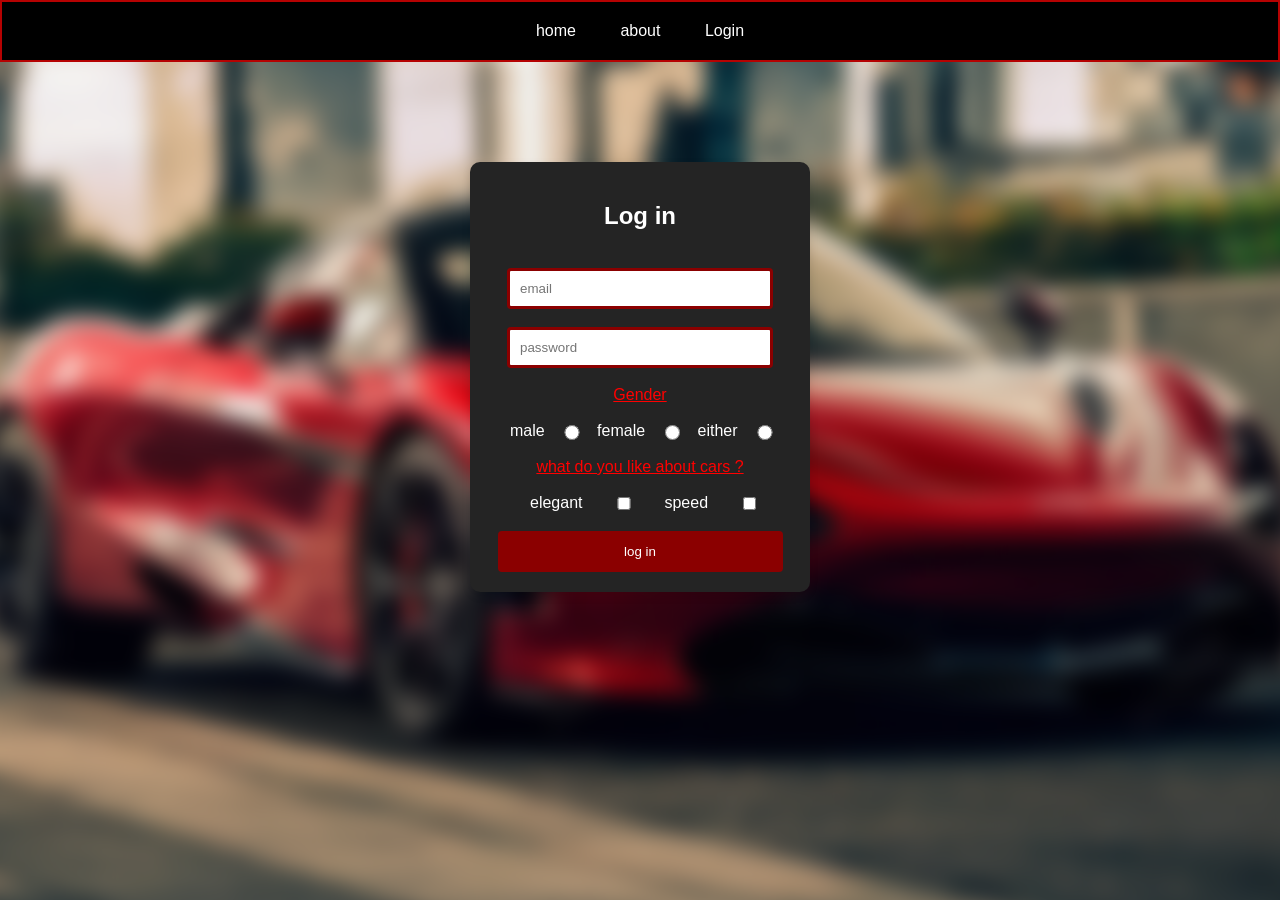
<file: index.html>
<!DOCTYPE html>
<html>
    <head>
        <title>log in</title>
        <link rel="stylesheet" href="style.css">
    </head>
    <body class="bdy">
        <div class="background-image"></div>
        <div class="nave">
            <a href="home.html">home</a>
            <a href="about.html">about</a>
            <a href="index.html">Login</a>
        </div>
        <font color="white">
        <div class="basee">
        <form action="home.html">
            <h2>Log in</h2>
            <br>
            <input type="email" placeholder="email" required><br>
            <br>    
            <input type="password" placeholder="password" required><br>
            <br>
            <div class="gen">
            </div>
            <font color="red"><u>
            <label>Gender</label></u></font><br> <br>
            <div class="rad">male<input type="radio" name="a" required>female<input type="radio"name="a" required>either<input type="radio" name="a"></div><br>
            <font color="red"><u>what do you like about cars ?</u></font> <br><br>
            <div class="age">
                elegant<input type="checkbox">speed<input type="checkbox">
            </div>
            <br>
            <input id="press" type="submit" value="log in">
        </form>
        </div>
        </font>
    </body>
</html>
</file>
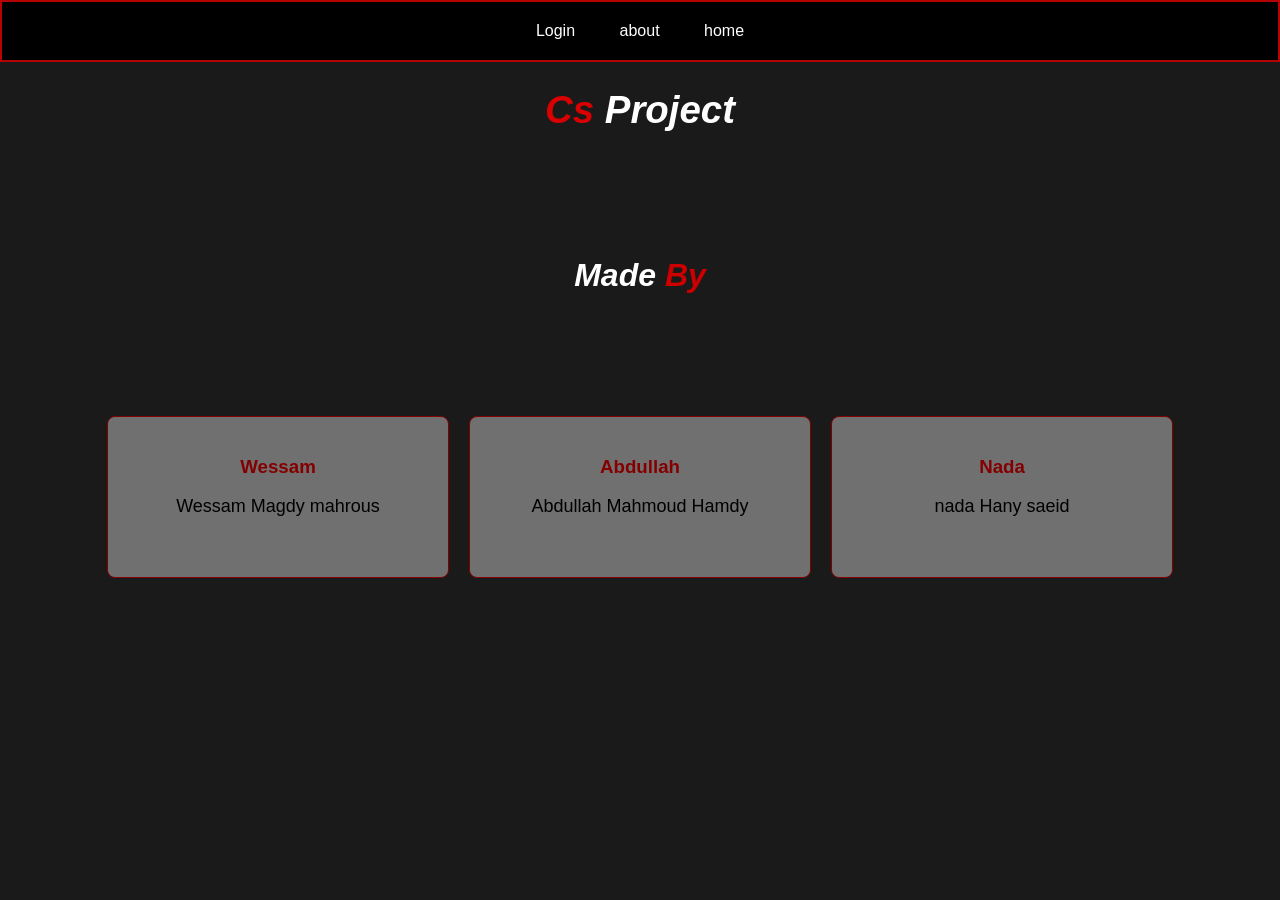
<file: about.html>
<!DOCTYPE html>
<html lang="ar" dir="rtl">
<head>
    <meta charset="UTF-8">
    <title>CS Project</title>
    <link rel="stylesheet" href="style.css">
</head>
<body class="abou">
<div class="nave">
            <a href="home.html">home</a>
            <a href="about.html">about</a>
            <a href="index.html">Login</a>
        </div>
    <header>
        <b><i>
        <h1>Cs <font color="white">Project</font></h1>
        </b>
    </header>
    <main>
        <b></b><h1><font color="white">Made</font> By</h1></b></i>
        <div class="features">
            <div class="box">
                <h3>Nada</h3>
                <p>nada Hany saeid</p>
            </div>
            <div class="box">
                <h3>Abdullah</h3>
                <p>Abdullah Mahmoud Hamdy</p>
            </div>
            
            <div class="box">
                <h3>Wessam</h3>
                <p>Wessam Magdy mahrous</p>
            </div>
        </div>
    </main>
</body>
</html>
</file>
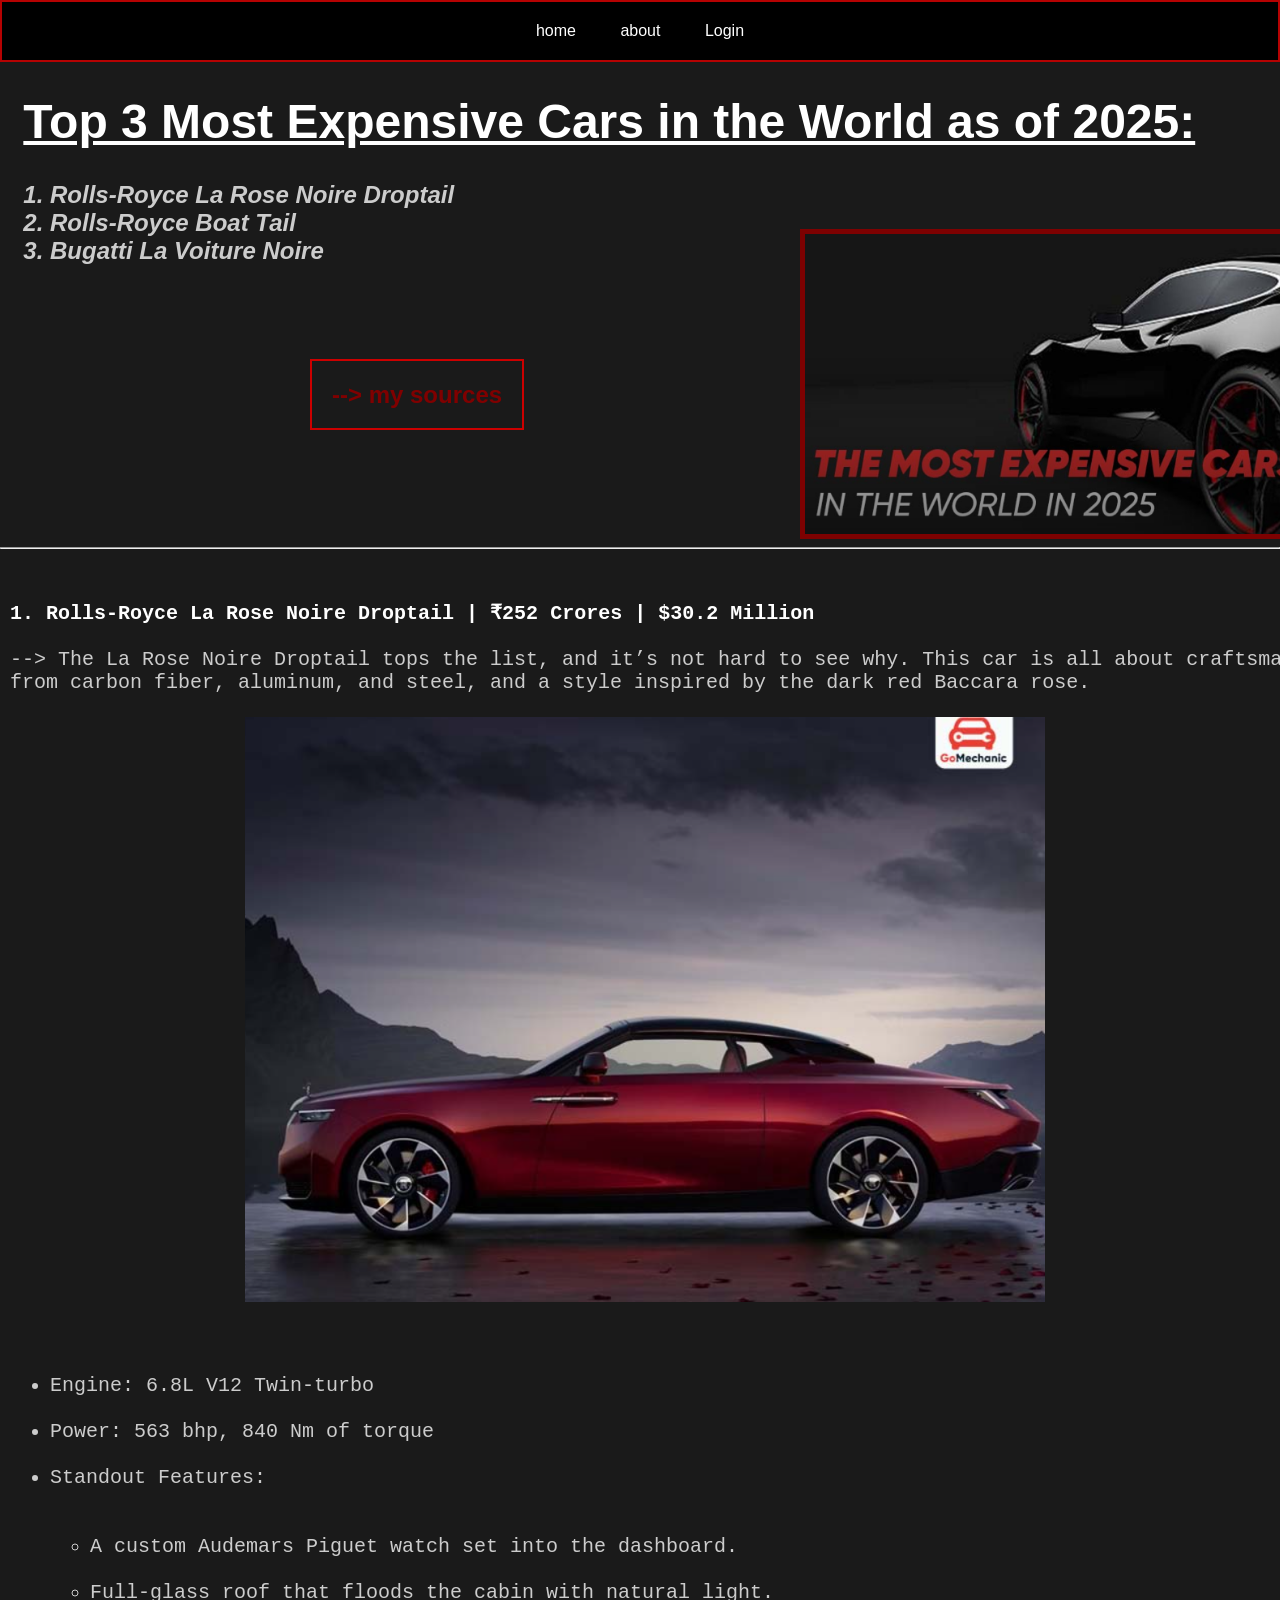
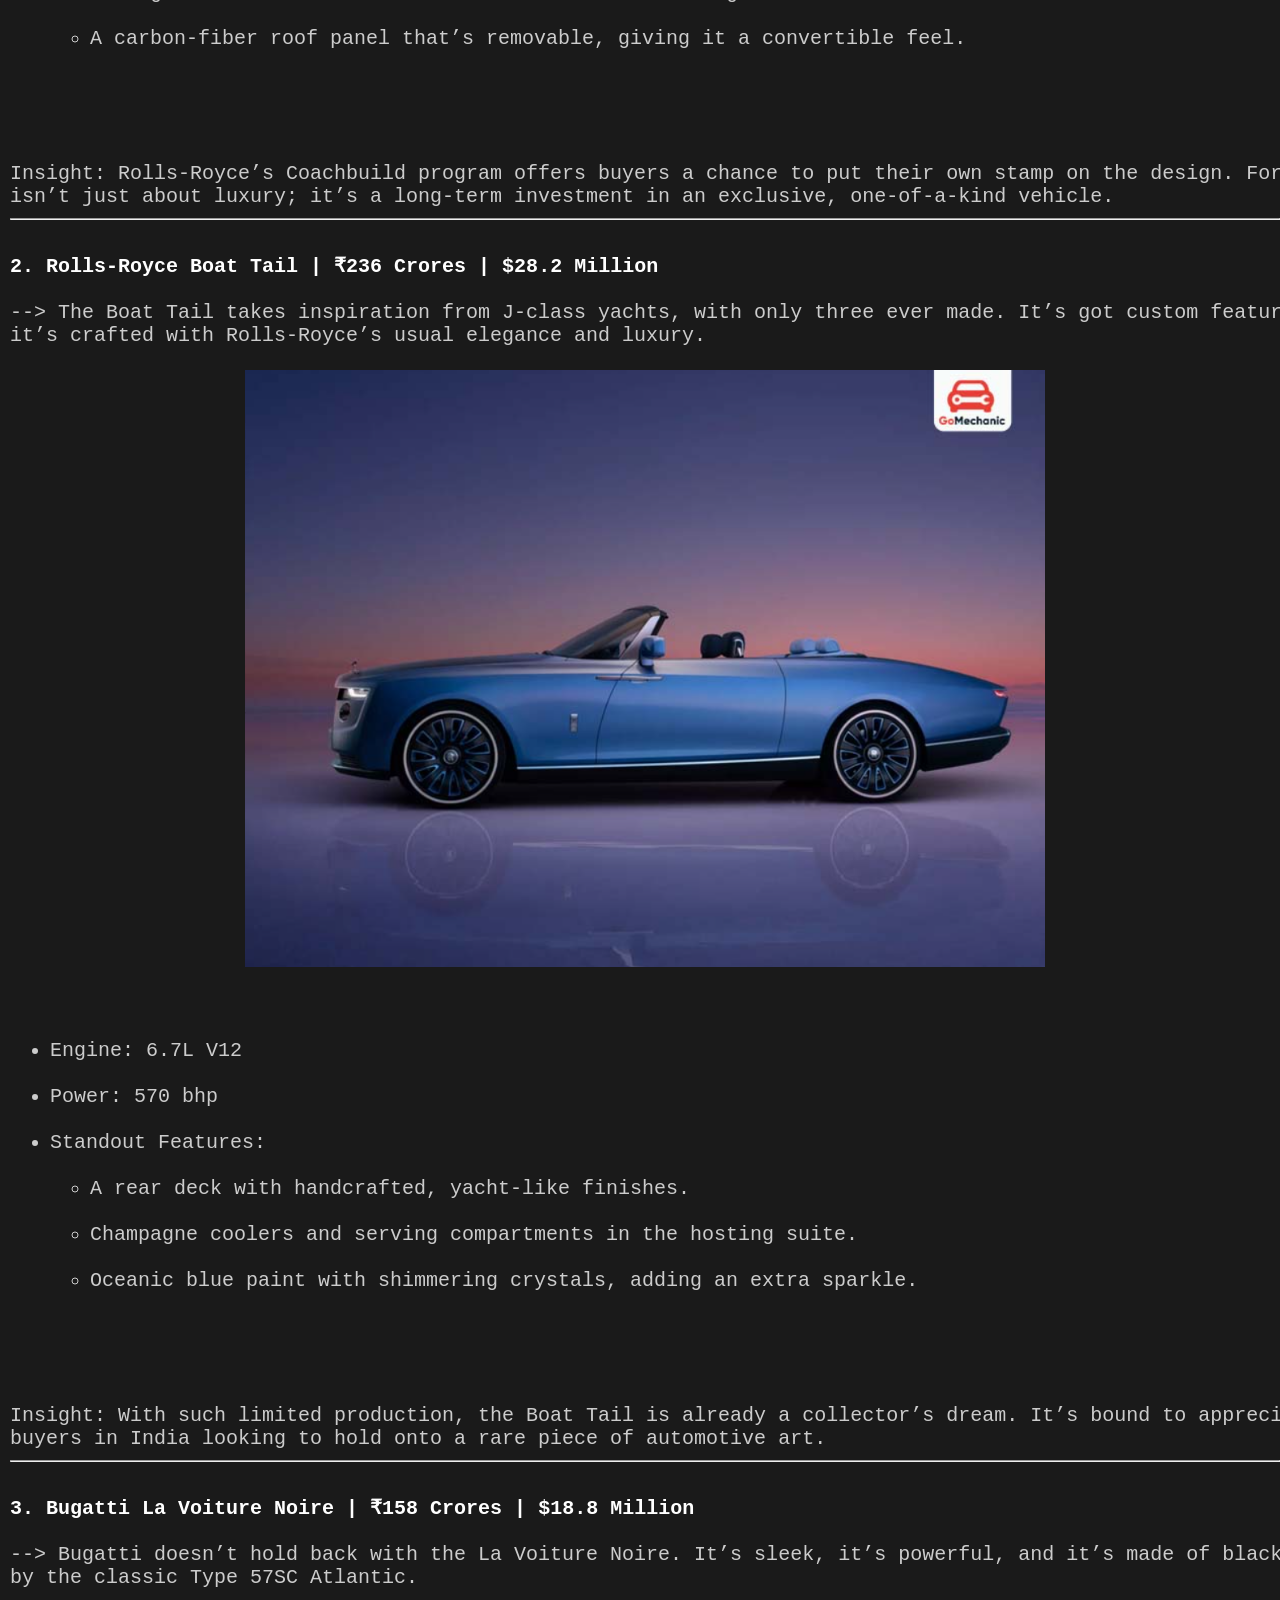
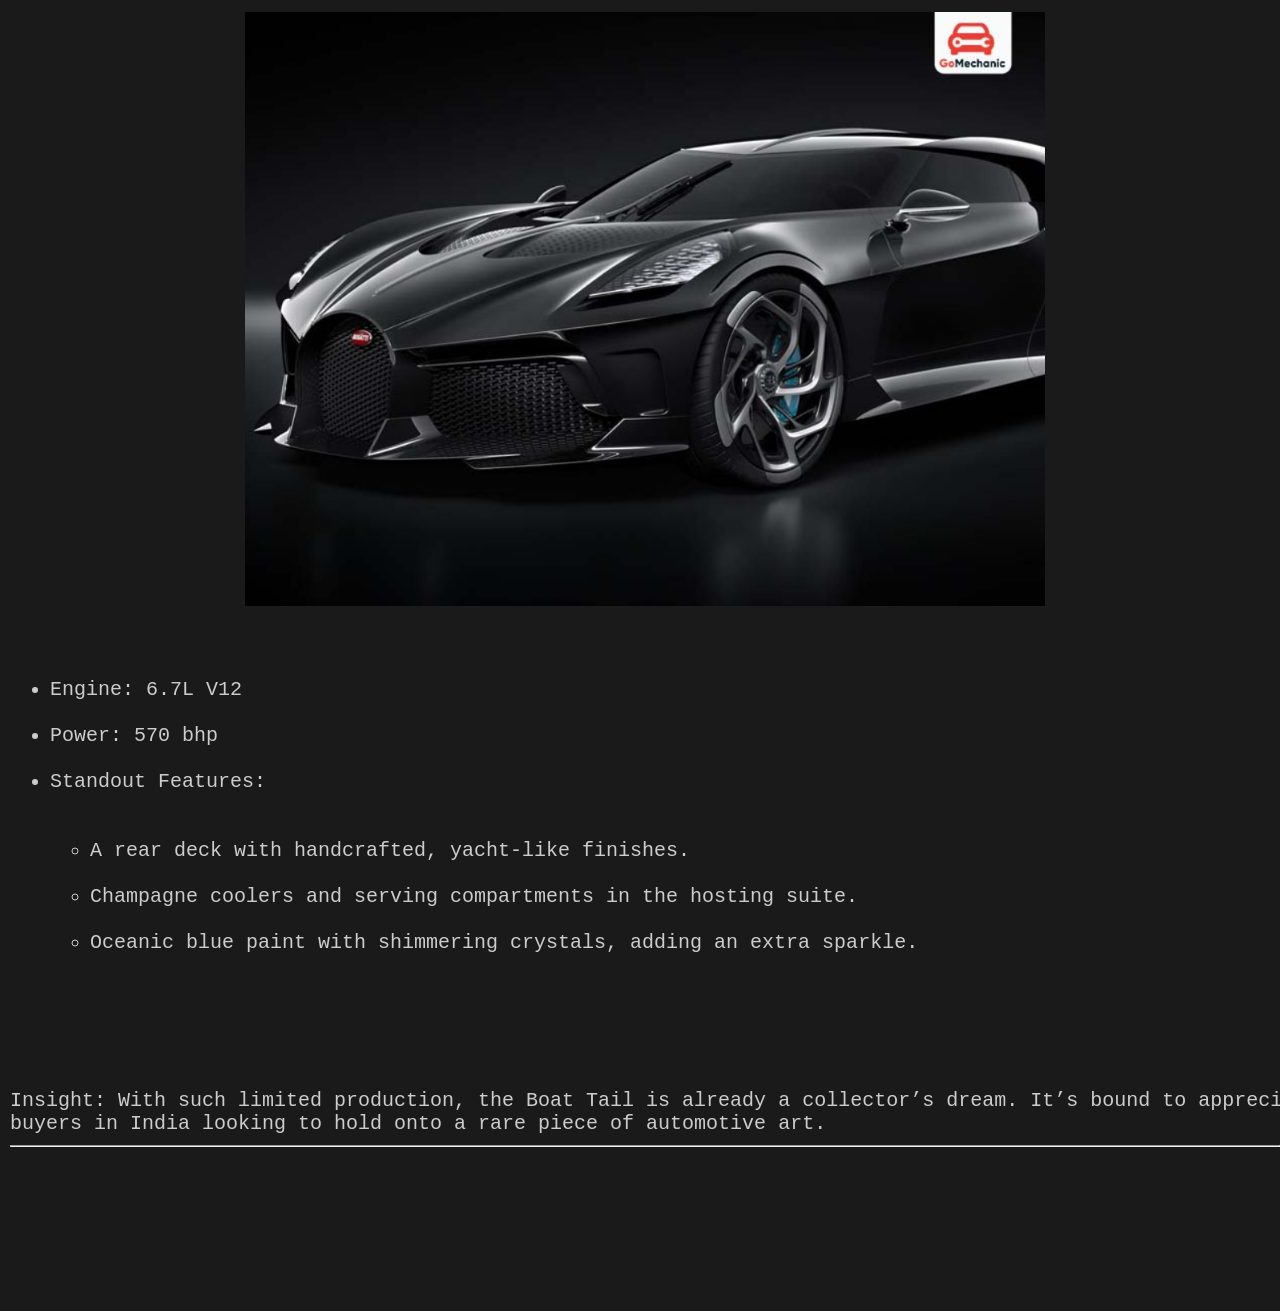
<file: home.html>
<!DOCTYPE html>
<html>
    <head>
        <title>log in</title>
        <link rel="stylesheet" href="style.css">
    </head>
    <body class="bgg">
        <div class="nave">
            <a href="home.html">home</a>
            <a href="about.html">about</a>
            <a href="index.html">Login</a>
        </div>
        <div class="fnt">
        <h1>&nbsp;<u>Top 3 Most Expensive Cars in the World as of 2025:</u></h1>
        <ol>
            <h4><font color="#CCCCCC">
                <i>
            <li>Rolls-Royce La Rose Noire Droptail</li>
            <li>Rolls-Royce Boat Tail</li>
            <li>Bugatti La Voiture Noire</li><br><br><br>
                </i>
                </font>
            </h4>
        </ol>
        <a class="lin" href="https://gomechanic.in/blog/most-expensive-car-in-the-world/" target="_blank"><b>--> my sources</b></a>
        </div>
        <div class="x">
        </div>
        <hr>
        <pre>
            <div class="fnt">
<b>1. Rolls-Royce La Rose Noire Droptail | ₹252 Crores | $30.2 Million</b>
<font color="#CCCCCC">
--> The La Rose Noire Droptail tops the list, and it’s not hard to see why. This car is all about craftsmanship, with a chassis crafted
from carbon fiber, aluminum, and steel, and a style inspired by the dark red Baccara rose.<br>
<center><a href="https://youtu.be/trtvfpG_Uak?si=VxCVBPYPJBBunCUt" target="_blank"><img src="1.png" width="800px"></a></center>
<ul>
<li>Engine: 6.8L V12 Twin-turbo</li>
<li>Power: 563 bhp, 840 Nm of torque</li>
<li>Standout Features:
    <ul type="circle">
<li>A custom Audemars Piguet watch set into the dashboard.</li>
<li>Full-glass roof that floods the cabin with natural light.</li>
<li>A carbon-fiber roof panel that’s removable, giving it a convertible feel.</li>
</ul>
</li>
</ul>
Insight: Rolls-Royce’s Coachbuild program offers buyers a chance to put their own stamp on the design. For those in India, this car
isn’t just about luxury; it’s a long-term investment in an exclusive, one-of-a-kind vehicle.</font>
<hr>
<b>2. Rolls-Royce Boat Tail | ₹236 Crores | $28.2 Million</b>
<font color="#CCCCCC">
--> The Boat Tail takes inspiration from J-class yachts, with only three ever made. It’s got custom features like a hosting suite, and 
it’s crafted with Rolls-Royce’s usual elegance and luxury.<br>
<center><a href="https://youtu.be/ob61hRJH9h4?si=6iSkailzgnBIs6lg" target="_blank"><img src="2.png" width="800px"></a></center>
<ul>
<li>Engine: 6.7L V12</li>
<li>Power: 570 bhp</li>
<li>Standout Features:
<ul type="circle"> 
<li>A rear deck with handcrafted, yacht-like finishes.</li>
<li>Champagne coolers and serving compartments in the hosting suite.</li>
<li>Oceanic blue paint with shimmering crystals, adding an extra sparkle.</li>
</ul>
</li>
</ul>
Insight: With such limited production, the Boat Tail is already a collector’s dream. It’s bound to appreciate, and it’s perfect for
buyers in India looking to hold onto a rare piece of automotive art.</font>
<hr>
<b>3. Bugatti La Voiture Noire | ₹158 Crores | $18.8 Million</b>
<font color="#CCCCCC">
--> Bugatti doesn’t hold back with the La Voiture Noire. It’s sleek, it’s powerful, and it’s made of black carbon fiber, inspired
by the classic Type 57SC Atlantic.<br>
<center><a href="https://youtu.be/XYQEUVl-8ZA?si=iHVB7L2AHZ-WsbRo" target="_blank"><img src="3.png" width="800px"></a></center>
<ul>
<li>Engine: 6.7L V12</li>
<li>Power: 570 bhp</li>
<li>Standout Features:
    <ul type="circle">
<li>A rear deck with handcrafted, yacht-like finishes.</li>
<li>Champagne coolers and serving compartments in the hosting suite.</li>
<li>Oceanic blue paint with shimmering crystals, adding an extra sparkle.</li>
    </ul>
</li>
</ul>
Insight: With such limited production, the Boat Tail is already a collector’s dream. It’s bound to appreciate, and it’s perfect for
buyers in India looking to hold onto a rare piece of automotive art.
<hr>
</font>
        </div></pre>
    </body>
</html>
</file>
<file: style.css>
body {
margin: 0;
padding: 0;
background-color: oklab(96.857% 0.00186 -0.00648);
font-family: 'Segoe UI', Tahoma, Geneva, Verdana, sans-serif;
}

.abou {
    background-color: #1A1A1A;
    text-align: center;
}

.bdy {
background-color: #9b0000;
background-size: cover;
}

.nave {
background-color: #000000;
text-align: center;
border: 2px solid rgb(181, 2, 2);
}

.nave a {
    display: inline-block;
    padding: 20px 20px;
    text-decoration: none;
    color: white;
}

.nave a:hover {
    color: black;
    background-color: white;
}

.basee {
    padding: 150px;
    text-align: center;
}

.basee {
    background-color: #242424;
    width: 300px;
    margin: 100px auto;
    padding: 20px;
    border-radius: 10px;
    box-shadow: 0px 4px 8px rgba(0, 0, 0, 0.1);
}

#press {
    background-color: #8B0000;
    color: white;
    width: 95%;
    cursor: pointer;
}

#press:hover {
    color: white;
    background-color: #420000;
}

.basee input {
    width: 80%;
    padding: 10px;
    border: 3px #8B0000 solid;
    border-radius: 4px;
}

.x {
    margin-left: 800px;
    margin-top: -180px;
    height: 300px;
    width: 700px;
    border: 5px rgb(125, 1, 1) solid;
    background-image: url(expensive.png);
    background-position: right;
    background-size: cover;
}

.lin {
    text-decoration: none;
    color: #800000;
    padding: 20px;
    border: #cc0000 2px solid;
    margin-left: 300px;
}

.lin:hover {
    background-color: #800000;
    color: white;
}

.fnt {
    margin-left: 10px;
font-size: x-large;
color: white;
}

.bgg {
    background-color: #1A1A1A;
    background-size: cover;
}


header {
    font-size: larger;
    color: rgb(216, 0, 0);
}


main h1 {
    padding: 100px;
    color: #cc0000;
}

main p {
    font-size: 18px;
    margin-bottom: 40px;
}

.features {
    display: flex; /* يجعل العناصر بجوار بعضها */
    justify-content: center; /* يوسط العناصر */
    gap: 20px; /* المسافة بين الصناديق */
}

.box {
    background-color: #707070;
    border: 1px solid #840000;
    padding: 20px;
    width: 300px;
    border-radius: 8px; 
}

.box h3 {
    color: #840000;
}

.box:hover {
    color: rgb(255, 255, 255);
    background-color: rgb(159, 0, 0);
}

.gen {
    align-items: flex-start;
    color: #cc0000;
    font-style: italic;
}

.gen input {
    margin-left: -20px;
}

.rad {
    display: flex;
    margin-left: 20px;
    justify-content: center;
    gap: 0px;
}

.age {
    display: flex;
    justify-content: center;
    margin-left: 40px;
}

.background-image {
            background-image: url("car.jpg");
            height: 100%;
            width: 100%;
            background-position: center;
            background-repeat: no-repeat;
            background-size: cover;
            filter: blur(10px);
            -webkit-filter: blur(10px);
            position: fixed;
            left: 0;
            right: 0;
            z-index: -1;
            transform: scale(1.1); 
        }
</file>
